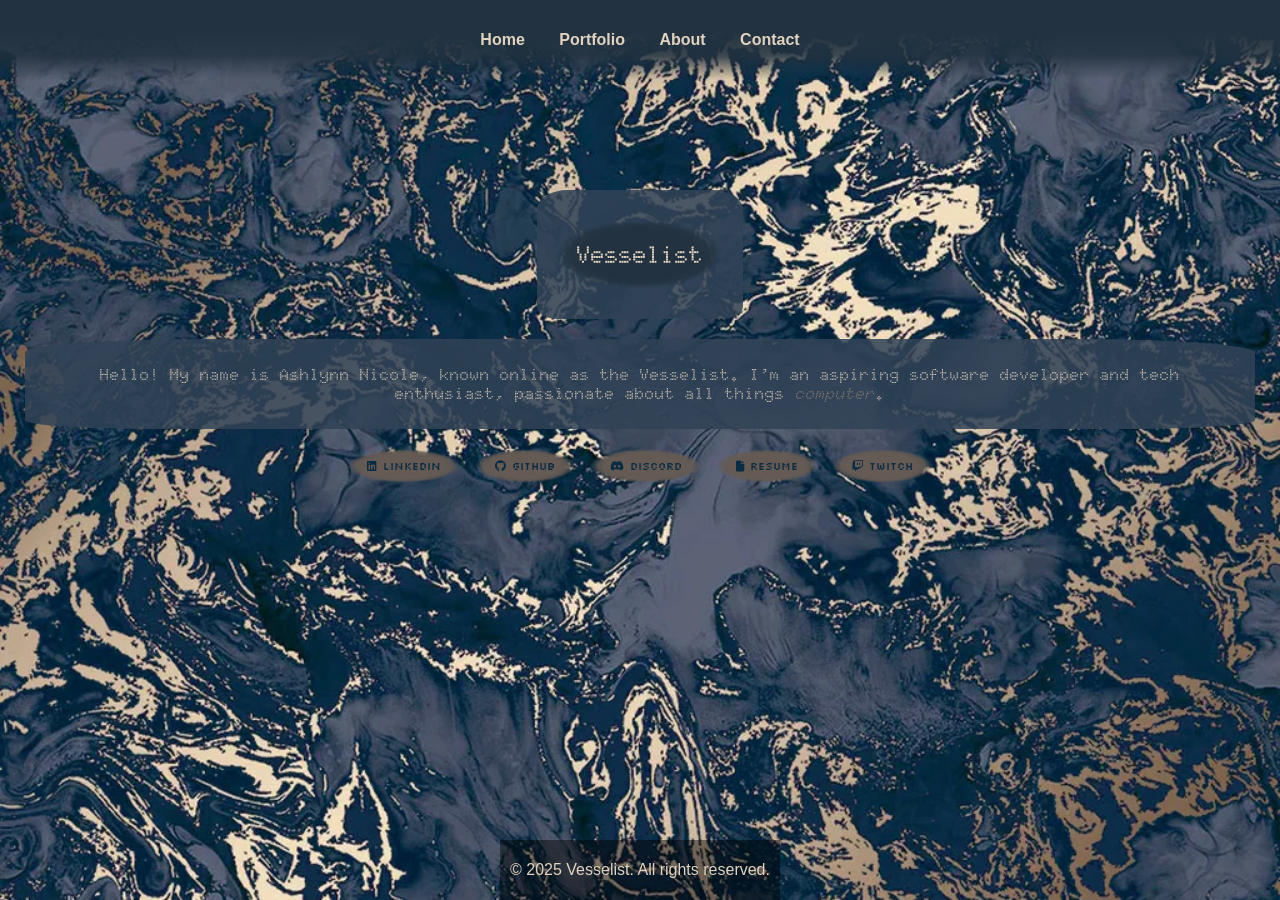
<file: index.html>
<!DOCTYPE html>

<html lang="en">

<head>
  <meta charset="UTF-8">
  <meta name="viewport" content="width=device-width, initial-scale=1.0">
  <title>Vesselist - Ashlynn Nicole</title>
  <link rel="preconnect" href="https://fonts.googleapis.com">
  <link rel="preconnect" href="https://fonts.gstatic.com" crossorigin>
  <link rel="stylesheet" href="https://fonts.googleapis.com/css2?family=Cinzel:wght@400..900&family=Cutive+Mono&family=Doto:wght@100..900&family=Mulish:ital,wght@0,200..1000;1,200..1000&family=Pinyon+Script&family=Quicksand:wght@300..700&family=Shadows+Into+Light&family=Silkscreen:wght@400;700&display=swap" rel="stylesheet">
  <link rel="stylesheet" href="/styles/main.css">
  <link rel="stylesheet" href="https://cdnjs.cloudflare.com/ajax/libs/font-awesome/6.6.0/css/all.min.css" integrity="sha512-Kc323vGBEqzTmouAECnVceyQqyqdsSiqLQISBL29aUW4U/M7pSPA/gEUZQqv1cwx4OnYxTxve5UMg5GT6L4JJg==" crossorigin="anonymous" referrerpolicy="no-referrer" />
</head>

<body>

  <header>
    <nav>
      <ul>
        <li><a href="/index.html">Home</a></li>
        <li><a href="/portfolio.html">Portfolio</a></li>
        <li><a href="/about.html">About</a></li>
        <li><a href="/contact.html">Contact</a></li>
      </ul>
    </nav>
  </header>

  <main id="home">
    <section class="hero">
      <div class="primary-text-box">
        <h1 class="title-font">Vesselist</h1>
      </div>
      <div class="primary-text-box">
        <p class="base-font">Hello! My name is Ashlynn Nicole, known online as the Vesselist. I’m an aspiring software developer and tech enthusiast, passionate about all things <a>computer</a>.</p>
      </div>
        <div class="links">
          <button class="silkscreen-regular" onclick="window.open('https://www.linkedin.com/in/ashlynn-robbins-8abbb734a')"><i class="fa-brands fa-linkedin"></i> LinkedIn</button>
          <button class="silkscreen-regular" onclick="window.open('https://github.com/vesselist')"><i class="fa-brands fa-github"></i> GitHub</button>
          <button class="silkscreen-regular" onclick="window.open('https://discordapp.com/users/548998279132610569/')"><i class="fa-brands fa-discord"></i> Discord</button>
          <button class="silkscreen-regular" onclick="window.open('/server-files/Ashlynn-Robbins-Resume.pdf')"><i class="fa-solid fa-file"></i> Resume</button>
          <button class="silkscreen-regular" onclick="window.open('https://twitch.tv/vesselist')"><i class="fa-brands fa-twitch"></i> Twitch</button>
      </div>
    </section>
  </main>

  <footer>
    <p>&copy; 2025 Vesselist. All rights reserved.</p>
  </footer>

</body>

</html>
</file>
<file: styles/main.css>
/* styles/main.css */

:root {
  /*colors*/
    --primary-color: #223240;
    --secondary-color: #0a2b42;
    --tertiary-color: #252f35;
    --quaternary-color: #15202d;
    --quinary-color: #3f4756;
    --senary-color: #324357;
    --septenary-color: #655b54;
    --octonary-color: #877e74;
    --nonary-color: #e1d3bf;

  /*backgrounds*/
    --primary-menu-bg: linear-gradient(to bottom, var(--primary-color) 40%, #223240db, #22324000);
    --primary-heading-bg: radial-gradient(at center, var(--primary-color) 50%, #223240db 60%, #22324000 70%);
    --primary-text-bg: #324357db;
    --secondary-button-bg: radial-gradient(at center, var(--septenary-color) 50%, #655b54db 60%, #655b5400 70%);


  }

/*utility*/
body {
    font-family: 'Poppins', sans-serif;
    margin: 0;
    padding: 0;
    background: fixed url('../images/background.png') no-repeat center center/cover;
    color: var(--nonary-color);
  }
  
header {
    padding: 15px;
    text-align: center;
    color: var(--nonary-color);
    background: var(--primary-menu-bg);
  }
  
nav ul {
    list-style: none;
    padding: 0;
  }
  
nav ul li {
    display: inline;
    margin: 0 15px;
  }
  
nav ul li a {
    color: var(--nonary-color);
    text-decoration: none;
    font-weight: bold;
  }

h1 {
    text-align: center;
    padding: 20px 20px 20px 20px;
    background: var(--primary-heading-bg);
    display: inline-block;
    color: var(--nonary-color);
    position: flex;
  }

.primary-text-box {
    padding: 10px 20px 10px 20px;
    display: inline-block;
    color: var(--nonary-color);
    background:var(--primary-text-bg);
    border-radius: 15% 15% 10% 10%;
    margin: 10px 10px 10px 10px;
  }

  /*hero*/
.hero {
    display: inline-block;
    text-align: center;
    margin: 50px 10px 50px 10px;
    padding: 50px 5px;
    color: var(--nonary-color);

  }

.hero a {
    text-decoration: none;
    font-style: italic;
    color: var(--octonary-color);
  }
  
  /*link buttons*/
.links button {
    display: inline-block;
    margin: 10px 5px 10px 5px;
    padding: 10px 20px 10px 20px;
    font-style: none;
    background: var(--secondary-button-bg);
    text-decoration: none;
    border-style: none;
    font-size: 11.0px;
  }

.links button {
    color: var(--secondary-color);
  }

.links button:hover {
    color: var(--nonary-color);
    transition: color 0.3s ease;
  }

  /*footer*/
footer {
    text-align: center;
    padding: 5px 10px 5px 10px;
    background: rgba(0, 0, 0, 0.45);
    position: fixed;
    bottom: 0;
    left: 50%;
    transform: translateX(-50%);
}

/*text*/

.mulish-light {
  font-family: "Mulish", serif;
  font-optical-sizing: auto;
  font-weight: 200;
  font-style: normal;
}


.quicksand-light {
  font-family: "Quicksand", serif;
  font-optical-sizing: auto;
  font-weight: 300;
  font-style: normal;
}

.shadows-into-light-regular {
  font-family: "Shadows Into Light", serif;
  font-weight: 400;
  font-style: normal;
}

.cinzel-light {
  font-family: "Cinzel", serif;
  font-optical-sizing: auto;
  font-weight: 400;
  font-style: normal;
}

.silkscreen-regular {
  font-family: "Silkscreen", serif;
  font-weight: 400;
  font-style: normal;
}

.silkscreen-bold {
  font-family: "Silkscreen", serif;
  font-weight: 700;
  font-style: normal;
}

.pinyon-regular {
  font-family: "Pinyon Script", serif;
  font-weight: 400;
  font-style: normal;
}

.doto-light {
  font-family: "Doto", serif;
  font-optical-sizing: auto;
  font-weight: 100;
  font-style: normal;
}

.title-font {
  font-family: "Doto", serif;
  font-optical-sizing: auto;
  font-weight: 800;
  font-style: normal;
}

.cutive-mono-regular {
  font-family: "Cutive Mono", serif;
  font-weight: 400;
  font-style: normal;
}

.base-font {
  font-family: "Doto", serif;
  font-optical-sizing: auto;
  font-weight: 600;
  font-style: normal;
}


/*images*/
  /*
    palette.png is in order of colors from left to right.
    bacgkround.png is the placeholder background image for the site and may need replaced for copyright.
  */
/*buttons*/

/*notes to self*/
  /* 
    Fonts
      mulish font weight: 200 to 1000 
      quicksand font weight: 300 to 700
      shadows into light font weight: 400
      cinzel font weight: 400 to 900
      silkscreen font weight: 400 or 700
      pinyon script font weight: 400
      doto font weight: 100 to 900
      cutive mono font weight: 400
  */
</file>
